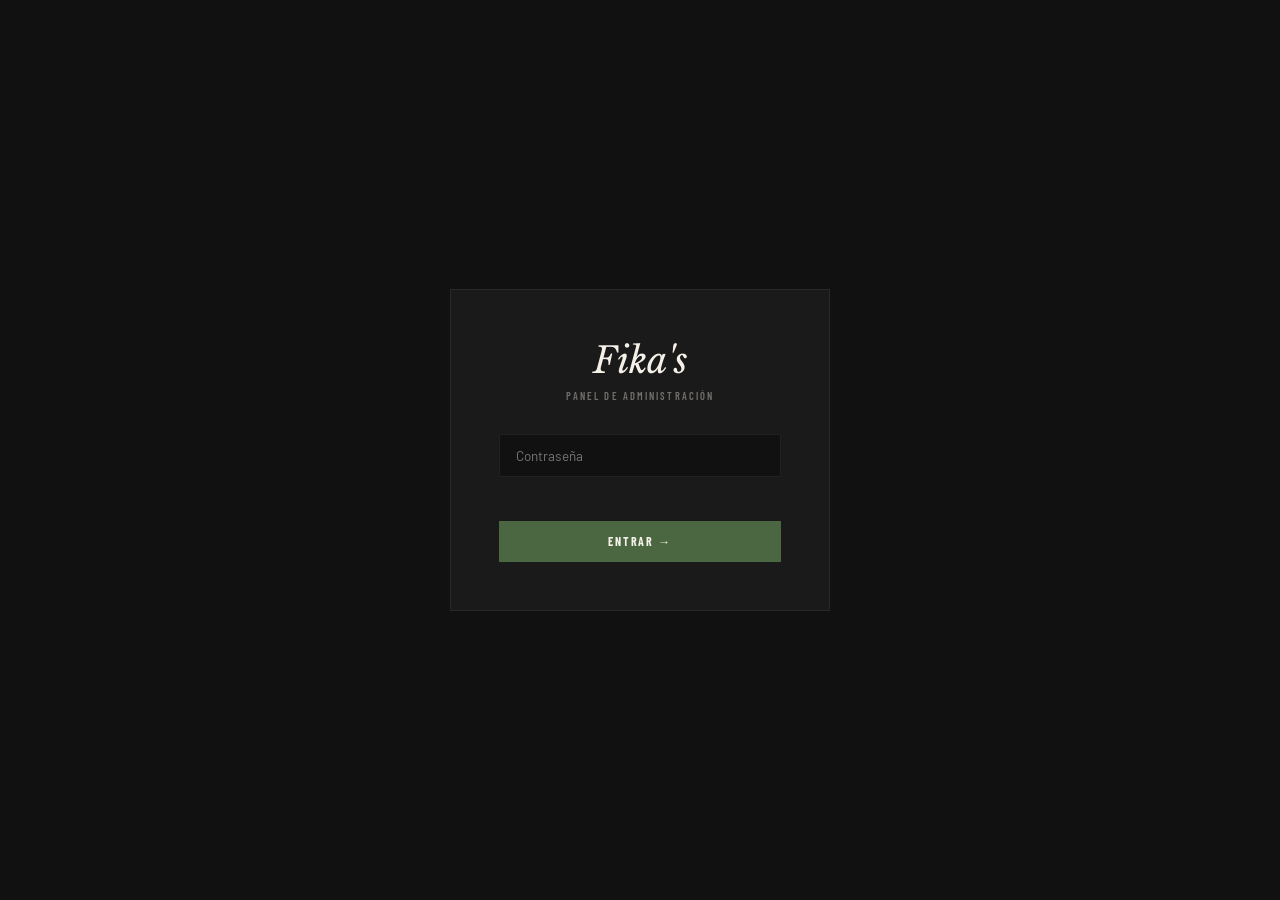
<file: admin.html>
<!DOCTYPE html>
<html lang="es">
<head>
  <meta charset="UTF-8"/>
  <meta name="viewport" content="width=device-width, initial-scale=1.0"/>
  <title>Admin — Fika's</title>
  <link rel="preconnect" href="https://fonts.googleapis.com"/>
  <link rel="preconnect" href="https://fonts.gstatic.com" crossorigin/>
  <link href="https://fonts.googleapis.com/css2?family=Libre+Baskerville:ital,wght@0,400;1,400&family=Barlow:wght@300;400;500&family=Barlow+Condensed:wght@400;600;700&display=swap" rel="stylesheet"/>
  <link rel="stylesheet" href="css/admin.css"/>
  <link rel="icon" href="data:image/svg+xml,<svg xmlns='http://www.w3.org/2000/svg' viewBox='0 0 100 100'><text y='.9em' font-size='90'>☕</text></svg>"/>
</head>
<body>

  <!-- ══ LOGIN ══════════════════════════════════════════════ -->
  <div class="login-screen" id="loginScreen">
    <div class="login-box">
      <span class="login-logo">Fika's</span>
      <p class="login-sub">Panel de Administración</p>
      <div class="login-field">
        <input type="password" id="loginPass" placeholder="Contraseña" autocomplete="current-password"/>
      </div>
      <p class="login-error" id="loginError"></p>
      <button class="login-btn" id="loginBtn">Entrar →</button>
    </div>
  </div>

  <!-- ══ PANEL ══════════════════════════════════════════════ -->
  <div class="admin-wrap" id="adminWrap" style="display:none">

    <!-- Sidebar -->
    <aside class="admin-sidebar">
      <div class="sidebar-brand">
        <span class="sb-logo">Fika's</span>
        <span class="sb-label">Admin</span>
      </div>
      <nav class="sidebar-nav">
        <button class="snav-btn active" data-view="reservas">
          <span class="snav-icon">📋</span> Reservas
        </button>
        <button class="snav-btn" data-view="hoy">
          <span class="snav-icon">📅</span> Hoy
        </button>
        <button class="snav-btn" data-view="resumen">
          <span class="snav-icon">📊</span> Resumen
        </button>
      </nav>
      <div class="sidebar-footer">
        <a href="index.html" class="sidebar-link">← Ir al sitio</a>
        <button class="sidebar-link logout-btn" id="logoutBtn">Salir</button>
      </div>
    </aside>

    <!-- Main content -->
    <main class="admin-main">

      <!-- Vista: Reservas -->
      <section class="admin-view active" id="viewReservas">
        <div class="view-header">
          <div>
            <h1 class="view-title">Reservaciones</h1>
            <p class="view-sub">Gestiona todas las reservas del restaurante</p>
          </div>
          <div class="view-actions">
            <input type="text" class="search-input" id="searchInput" placeholder="Buscar por nombre…"/>
            <select class="filter-select" id="filterStatus">
              <option value="all">Todos los estados</option>
              <option value="pendiente">Pendiente</option>
              <option value="confirmada">Confirmada</option>
              <option value="cancelada">Cancelada</option>
              <option value="completada">Completada</option>
            </select>
            <button class="export-btn" id="exportBtn">↓ CSV</button>
          </div>
        </div>
        <div class="table-wrap">
          <table class="res-table" id="resTable">
            <thead>
              <tr>
                <th>Ref.</th>
                <th>Cliente</th>
                <th>Teléfono</th>
                <th>Fecha</th>
                <th>Hora</th>
                <th>Personas</th>
                <th>Ocasión</th>
                <th>Estado</th>
                <th>Acciones</th>
              </tr>
            </thead>
            <tbody id="resTableBody"></tbody>
          </table>
          <p class="empty-state" id="emptyState" style="display:none">No se encontraron reservas.</p>
        </div>
      </section>

      <!-- Vista: Hoy -->
      <section class="admin-view" id="viewHoy">
        <div class="view-header">
          <div>
            <h1 class="view-title">Reservas de Hoy</h1>
            <p class="view-sub" id="fechaHoyLabel"></p>
          </div>
        </div>
        <div class="today-stats" id="todayStats"></div>
        <div class="today-list" id="todayList"></div>
      </section>

      <!-- Vista: Resumen -->
      <section class="admin-view" id="viewResumen">
        <div class="view-header">
          <h1 class="view-title">Resumen General</h1>
        </div>
        <div class="stats-grid" id="statsGrid"></div>
      </section>

    </main>
  </div>

  <script src="js/data.js"></script>
  <script src="js/admin.js"></script>
</body>
</html>
</file>
<file: css/admin.css>
/* ── Admin Panel — Fika's ─────────────────────────────── */
:root {
  --adm-bg:      #111111;
  --adm-surface: #1A1A1A;
  --adm-border:  rgba(245,240,232,.07);
  --adm-text:    #F5F0E8;
  --adm-muted:   rgba(245,240,232,.4);
  --adm-moss:    #4A6741;
  --adm-moss-l:  #6B8F60;
  --adm-sand:    #C8B89A;
  --adm-danger:  #C0392B;
  --adm-warning: #E67E22;
  --adm-success: #27AE60;
  --font-cond: 'Barlow Condensed', sans-serif;
  --font-body: 'Barlow', sans-serif;
  --font-serif:'Libre Baskerville', Georgia, serif;
}
*, *::before, *::after { box-sizing: border-box; margin: 0; padding: 0; }
html { font-size: 15px; }
body { font-family: var(--font-body); background: var(--adm-bg); color: var(--adm-text); min-height: 100vh; -webkit-font-smoothing: antialiased; }
button { cursor: pointer; border: none; background: none; font-family: inherit; color: inherit; }
input, select { font-family: inherit; color: var(--adm-text); }

/* ── Login ────────────────────────────────────────────── */
.login-screen {
  position: fixed; inset: 0;
  background: var(--adm-bg);
  display: flex; align-items: center; justify-content: center;
  z-index: 999;
}
.login-box {
  background: var(--adm-surface);
  border: 1px solid var(--adm-border);
  padding: 48px;
  width: 100%; max-width: 380px;
  text-align: center;
}
.login-logo {
  font-family: var(--font-serif);
  font-size: 2.4rem;
  font-style: italic;
  color: var(--adm-text);
  display: block;
  margin-bottom: 6px;
}
.login-sub {
  font-family: var(--font-cond);
  font-size: .7rem;
  font-weight: 600;
  letter-spacing: .2em;
  text-transform: uppercase;
  color: var(--adm-muted);
  margin-bottom: 32px;
}
.login-field input {
  width: 100%;
  padding: 12px 16px;
  background: var(--adm-bg);
  border: 1px solid var(--adm-border);
  color: var(--adm-text);
  font-size: .9rem;
  outline: none;
  margin-bottom: 8px;
  transition: border-color .2s;
}
.login-field input:focus { border-color: var(--adm-moss-l); }
.login-error { font-size: .75rem; color: var(--adm-danger); min-height: 20px; margin-bottom: 16px; }
.login-btn {
  width: 100%;
  padding: 13px;
  background: var(--adm-moss);
  color: var(--adm-text);
  font-family: var(--font-cond);
  font-size: .8rem;
  font-weight: 700;
  letter-spacing: .16em;
  text-transform: uppercase;
  transition: background .25s;
}
.login-btn:hover { background: var(--adm-moss-l); }

/* ── Layout ───────────────────────────────────────────── */
.admin-wrap { display: flex; min-height: 100vh; }

/* Sidebar */
.admin-sidebar {
  width: 220px;
  background: var(--adm-surface);
  border-right: 1px solid var(--adm-border);
  display: flex;
  flex-direction: column;
  flex-shrink: 0;
  position: sticky;
  top: 0;
  height: 100vh;
}
.sidebar-brand {
  padding: 28px 24px 20px;
  border-bottom: 1px solid var(--adm-border);
}
.sb-logo {
  font-family: var(--font-serif);
  font-size: 1.5rem;
  font-style: italic;
  color: var(--adm-text);
  display: block;
  line-height: 1;
}
.sb-label {
  font-family: var(--font-cond);
  font-size: .6rem;
  font-weight: 700;
  letter-spacing: .2em;
  text-transform: uppercase;
  color: var(--adm-muted);
}
.sidebar-nav {
  padding: 16px 12px;
  flex: 1;
  display: flex;
  flex-direction: column;
  gap: 2px;
}
.snav-btn {
  display: flex;
  align-items: center;
  gap: 10px;
  padding: 10px 14px;
  font-family: var(--font-cond);
  font-size: .78rem;
  font-weight: 600;
  letter-spacing: .1em;
  text-transform: uppercase;
  color: var(--adm-muted);
  transition: all .2s;
  text-align: left;
  width: 100%;
}
.snav-btn:hover { color: var(--adm-text); background: rgba(245,240,232,.04); }
.snav-btn.active { color: var(--adm-moss-l); background: rgba(74,103,65,.12); }
.snav-icon { font-size: 1rem; }

.sidebar-footer {
  padding: 16px 24px;
  border-top: 1px solid var(--adm-border);
  display: flex;
  flex-direction: column;
  gap: 8px;
}
.sidebar-link {
  font-family: var(--font-cond);
  font-size: .68rem;
  font-weight: 600;
  letter-spacing: .1em;
  text-transform: uppercase;
  color: var(--adm-muted);
  text-decoration: none;
  transition: color .2s;
  text-align: left;
}
.sidebar-link:hover, .logout-btn:hover { color: var(--adm-danger); }

/* Main */
.admin-main { flex: 1; padding: 40px; overflow-x: auto; }
.admin-view { display: none; }
.admin-view.active { display: block; }

/* View header */
.view-header {
  display: flex;
  align-items: flex-start;
  justify-content: space-between;
  gap: 20px;
  margin-bottom: 32px;
  flex-wrap: wrap;
}
.view-title {
  font-family: var(--font-cond);
  font-size: 2rem;
  font-weight: 700;
  text-transform: uppercase;
  letter-spacing: -.01em;
  color: var(--adm-text);
  line-height: 1;
  margin-bottom: 4px;
}
.view-sub { font-size: .82rem; color: var(--adm-muted); }

.view-actions {
  display: flex;
  gap: 10px;
  align-items: center;
  flex-wrap: wrap;
}
.search-input, .filter-select {
  padding: 9px 14px;
  background: var(--adm-surface);
  border: 1px solid var(--adm-border);
  color: var(--adm-text);
  font-family: var(--font-cond);
  font-size: .75rem;
  letter-spacing: .08em;
  outline: none;
  transition: border-color .2s;
}
.search-input:focus, .filter-select:focus { border-color: var(--adm-moss-l); }
.search-input { min-width: 200px; }
.export-btn {
  padding: 9px 18px;
  background: transparent;
  border: 1px solid var(--adm-border);
  color: var(--adm-muted);
  font-family: var(--font-cond);
  font-size: .72rem;
  font-weight: 600;
  letter-spacing: .12em;
  text-transform: uppercase;
  transition: all .2s;
}
.export-btn:hover { border-color: var(--adm-moss-l); color: var(--adm-moss-l); }

/* Tabla */
.table-wrap { overflow-x: auto; }
.res-table { width: 100%; border-collapse: collapse; }
.res-table th {
  font-family: var(--font-cond);
  font-size: .65rem;
  font-weight: 700;
  letter-spacing: .16em;
  text-transform: uppercase;
  color: var(--adm-muted);
  padding: 10px 16px;
  text-align: left;
  border-bottom: 1px solid var(--adm-border);
  white-space: nowrap;
}
.res-table td {
  padding: 14px 16px;
  font-size: .82rem;
  color: var(--adm-text);
  border-bottom: 1px solid var(--adm-border);
  vertical-align: middle;
}
.res-table tbody tr { transition: background .15s; }
.res-table tbody tr:hover { background: rgba(245,240,232,.025); }

/* Badges estado */
.badge {
  display: inline-block;
  padding: 3px 10px;
  font-family: var(--font-cond);
  font-size: .62rem;
  font-weight: 700;
  letter-spacing: .1em;
  text-transform: uppercase;
}
.badge-pendiente  { background: rgba(230,126,34,.15); color: var(--adm-warning); }
.badge-confirmada { background: rgba(39,174,96,.15);  color: var(--adm-success); }
.badge-cancelada  { background: rgba(192,57,43,.15);  color: var(--adm-danger); }
.badge-completada { background: rgba(245,240,232,.08); color: var(--adm-muted); }

/* Botones acción */
.action-btn {
  padding: 5px 10px;
  font-family: var(--font-cond);
  font-size: .6rem;
  font-weight: 700;
  letter-spacing: .1em;
  text-transform: uppercase;
  border: 1px solid var(--adm-border);
  color: var(--adm-muted);
  transition: all .2s;
  margin-right: 4px;
  white-space: nowrap;
}
.action-btn:hover { border-color: var(--adm-moss-l); color: var(--adm-moss-l); }
.action-btn.danger:hover { border-color: var(--adm-danger); color: var(--adm-danger); }
.action-btn.wa:hover { border-color: #25D366; color: #25D366; }
.ref-cell { font-family: var(--font-cond); font-size: .7rem; color: var(--adm-muted); font-weight: 700; }

.empty-state {
  text-align: center;
  padding: 60px 20px;
  font-size: .88rem;
  color: var(--adm-muted);
  font-family: var(--font-cond);
  letter-spacing: .1em;
  text-transform: uppercase;
}

/* Vista: Hoy */
.today-stats {
  display: grid;
  grid-template-columns: repeat(4, 1fr);
  gap: 16px;
  margin-bottom: 32px;
}
.today-stat-card {
  background: var(--adm-surface);
  border: 1px solid var(--adm-border);
  padding: 20px;
}
.tsc-num {
  font-family: var(--font-cond);
  font-size: 2.4rem;
  font-weight: 700;
  color: var(--adm-text);
  display: block;
  line-height: 1;
  margin-bottom: 6px;
}
.tsc-label {
  font-family: var(--font-cond);
  font-size: .65rem;
  font-weight: 700;
  letter-spacing: .14em;
  text-transform: uppercase;
  color: var(--adm-muted);
}

.today-list { display: flex; flex-direction: column; gap: 8px; }
.today-item {
  background: var(--adm-surface);
  border: 1px solid var(--adm-border);
  padding: 16px 20px;
  display: flex;
  align-items: center;
  gap: 20px;
  flex-wrap: wrap;
  transition: border-color .2s;
}
.today-item:hover { border-color: var(--adm-moss-l); }
.today-hora {
  font-family: var(--font-cond);
  font-size: 1.1rem;
  font-weight: 700;
  color: var(--adm-moss-l);
  min-width: 80px;
  flex-shrink: 0;
}
.today-nombre { font-weight: 500; font-size: .9rem; flex: 1; min-width: 140px; }
.today-personas { font-size: .78rem; color: var(--adm-muted); }

/* Vista: Resumen */
.stats-grid {
  display: grid;
  grid-template-columns: repeat(auto-fill, minmax(200px, 1fr));
  gap: 16px;
}
.stat-card {
  background: var(--adm-surface);
  border: 1px solid var(--adm-border);
  padding: 24px;
}
.stat-num {
  font-family: var(--font-cond);
  font-size: 2.8rem;
  font-weight: 700;
  color: var(--adm-text);
  display: block;
  line-height: 1;
  margin-bottom: 8px;
}
.stat-label {
  font-family: var(--font-cond);
  font-size: .65rem;
  font-weight: 700;
  letter-spacing: .16em;
  text-transform: uppercase;
  color: var(--adm-muted);
}

/* Responsive */
@media (max-width: 768px) {
  .admin-sidebar { display: none; }
  .admin-main { padding: 24px 16px; }
  .today-stats { grid-template-columns: 1fr 1fr; }
}
</file>
